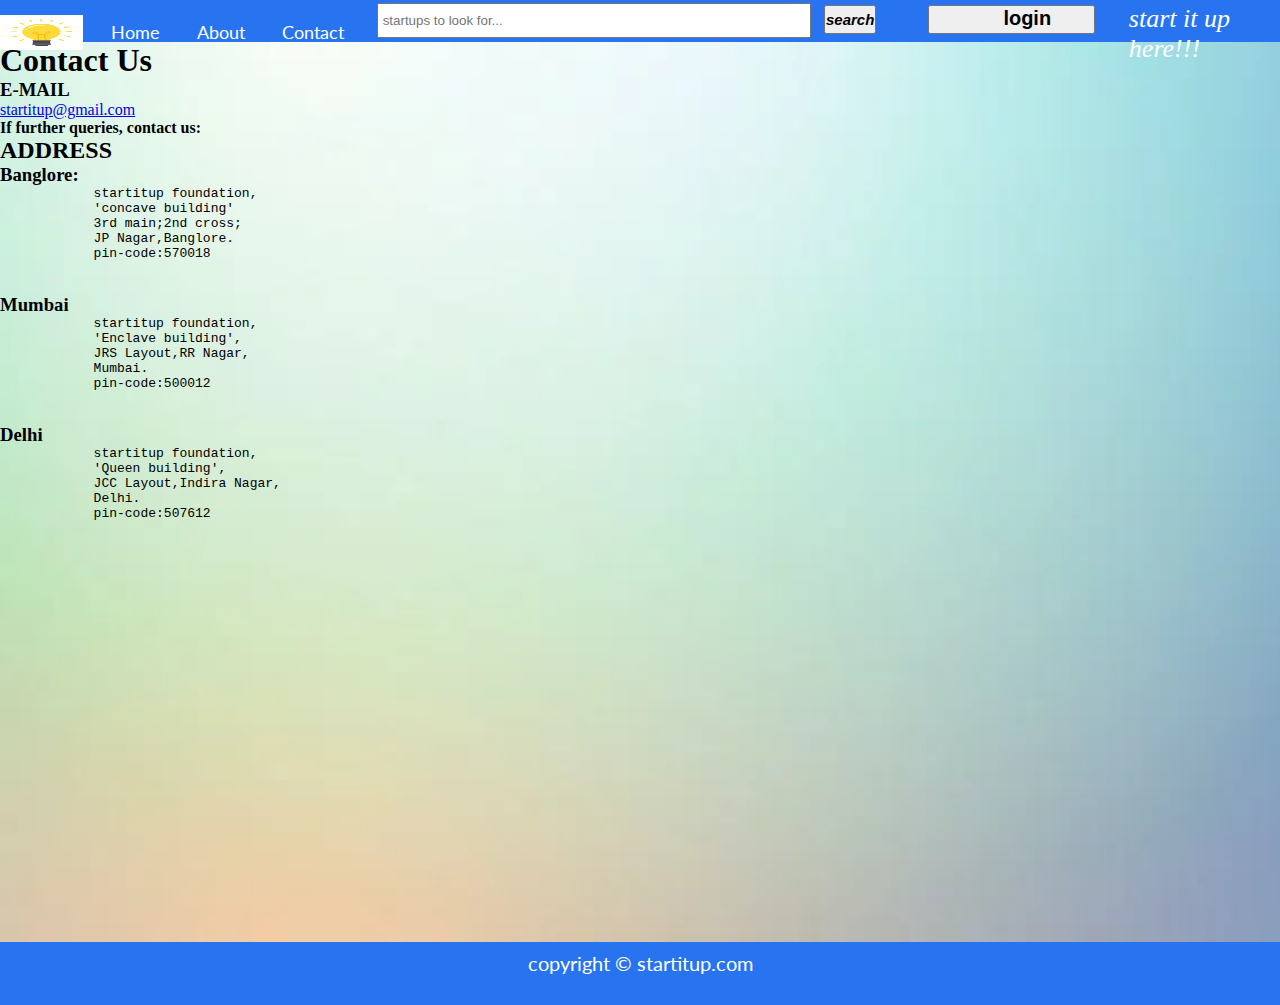
<file: contact.html>
<!DOCTYPE html>
<html lang="en">
<head>
    <meta charset="UTF-8">
    <meta http-equiv="X-UA-Compatible" content="IE=edge">
    <meta name="viewport" content="width=device-width, initial-scale=1.0">
    <title>contact</title>
    <link rel="stylesheet" href="css/contact.css">
    <link rel="stylesheet" href="css/style.css">
</head>
<header>
    <nav>
        <div class="logo">
            <img src="bulb1.png" alt="">
        </div>
        <ul>
            <li> <a href="home.html" target="_blank"> home </a></li>
            <li><a href="about.html" target="_blank">about</a></li>
            <li><a href="contact.html" target="_blank">contact</a></li>
        </ul>
        <div class="searchbar">
            <input type="text" placeholder=" startups to look for...">
            <button class="ispedaba"> <a href="investor.html" target="_blank">search</a></button>
            <button class="login"> <a href="login.html" target="_blank">  login </a> </button>
            <p class="quote">start it up here!!!</p>
        </div>

    </nav>


</header>

<body>
    <div class="container">
    <div class="contact">
        <h1><b>Contact Us</b></h1>
        <h3 class="mail"><b>E-MAIL</b></h3>
        <a href="mailto:startitup@gmail.com">startitup@gmail.com</a>
    
    <br>
    <div class="place">
        <h4><p class="further">If further queries, contact us:</p></h4>
        <h2><b>ADDRESS</b></h2>
        <h3 class="banglore"><b>Banglore:</b></h3>
        <pre class="add">
            startitup foundation,
            'concave building'
            3rd main;2nd cross;
            JP Nagar,Banglore.
            pin-code:570018
        </pre>
        <br>
        <h3 class="mumbai"><b>Mumbai</b></h3>
        <pre class="ask">
            startitup foundation,
            'Enclave building',
            JRS Layout,RR Nagar,
            Mumbai.
            pin-code:500012
        </pre>
        <br>
        <h3 class="delhi"><b>Delhi</b></h3>
        <pre class="ask">
            startitup foundation,
            'Queen building',
            JCC Layout,Indira Nagar,
            Delhi.
            pin-code:507612
        </pre>
    </div>
</div>

<footer>
    <p class="lastmei"> copyright &copy; startitup.com</p>
</footer>
</body>
</html>
</file>
<file: css/contact.css>
*{
    margin: 0;
    padding: 0;
}
.contact{
    background-image:url("../white.jpg") ;
    background-size: cover;
    min-height: 100vh;
}
</file>
<file: css/style.css>
@import url('https://fonts.googleapis.com/css2?family=Lato:wght@900&display=swap');
@import url('https://fonts.googleapis.com/css2?family=DynaPuff:wght@500&display=swap');
@import url('https://fonts.googleapis.com/css2?family=Prompt:wght@500&display=swap');
@import url('https://fonts.googleapis.com/css2?family=Fjalla+One&display=swap');
@import url('https://fonts.googleapis.com/css2?family=Pacifico&display=swap');
@import url('https://fonts.googleapis.com/css2?family=Kalam&display=swap');
@import url('https://fonts.googleapis.com/css2?family=Rancho&display=swap');
@import url('https://fonts.googleapis.com/css2?family=Kavivanar&display=swap');


* {
    margin: 0;
    padding: 0;
}

header {
    background-color: #2874f0;
    height: 42px;
}

nav {
    display: flex;
}

.logo {
    display: flex;
    align-items: center;
}

.logo img {
    height: 35px;
   margin: -1px 14px 5px 0px;
         width: 83px;

}



nav ul {
    display: flex;
    text-transform: capitalize;
    align-items: center;

    list-style-type: none;


}

nav ul li {
    display: flex;
    padding: 0px 23px 7px 14px;
    align-items: center;
    font-family: 'Lato', sans-serif;
    color: white;
    font-size: 18px;

}

nav ul li a {
    color: white;
    text-decoration: none;
}

nav ul li a:hover {
    color: red;
    font-size: 20px;
    font-weight: bolder;

}

.searchbar {
    width: 1500px;
    display: flex;
}



.searchbar input {
    width: 495px;
    height: 31px;
    margin: 3px 0px 10px 10px;
}

.ispedaba {
    height: 29px;
    margin: 5px -56px 0px 13px;
    width: 58px;
    font-size: 15px;
    font-style: italic;
    font-weight: bolder;
    cursor: pointer;
}

.ispedaba a{
    text-decoration: none;
    color: black;
    
}

.ispedaba:hover {
    font-weight: bolder;
    font-size: 15px;
    color: crimson;
}

.login {
    margin: 5px 0px 11px 108px;
    display: flex;
    width: 180px;
    height: 29px;
    align-items: center;
    padding: 1px 0px 3px 73px;
    font-size: 20px;
    font-weight: bolder;
}

.login a{
  text-decoration: none;
  color: black;
}

.login:hover {
    font-weight: bolder;
    color: red;
    font-size: 20px;
    cursor: pointer;
}

.quote {
    color: white;
    font-style: italic;
    margin: 4px 0px 7px 34px;
    font-size: 26px;
}

.quote:hover {
    color: red;
    font-weight: bolder;
}

.container {
    min-height: calc(100vh - 42px - 42px);
      
}

.progress{
    width: 100vw;
  height: 4px;
    background-color: red;
    animation: progressbar;
    animation-duration: 1s;
    animation-iteration-count: 1;
}

@keyframes progressbar {
    from{
        width: 0vw;
    }
     to{
        width: 100vw;
     }
    
}

.heading1{
    background-image: url("../farmer.jpg");
   
    /* background-attachment: scroll; */

    background-size: cover;
   
}

.ahead{
    text-transform: capitalize;
    display: flex;
    justify-content: center;
    font-family: 'Prompt', sans-serif;
}

.with{
    text-transform: capitalize;
    display: flex;
    justify-content: center;
    font-family: 'Prompt', sans-serif;
}

.up{
    text-transform: capitalize;
    display: flex;
    justify-content: center;
    font-family: 'DynaPuff', cursive;
    font-size: 64px;
}


.idea{
    display: flex;
    justify-content: center;
    font-family: 'Fjalla One', sans-serif;
}

.investors{
    display: flex;
    justify-content: center;
    font-family: 'Fjalla One', sans-serif;
}

.startit{
    font-size: 24px;
    font-family: 'Pacifico', cursive;
}

.fundyour{
       background-image: url(../bulb1.png);

}
.whowill{
    display: flex;
    justify-content: center;
    font-size: 43px;
text-transform: capitalize;
}

.weare{
    display: flex;
    justify-content: center;
    font-size: 43px;
text-transform: capitalize;
}

.quickfix{
    font-weight: bolder;
    font-size: 23px;
    font-family: 'Kalam', cursive;
    background-image: url(../white.jpg);
    background-size: cover;

}

.cii{
    display: flex;
    justify-content: center;
    font-size: 45px;
    text-transform: capitalize;
    font-family: 'Rancho', cursive;
}
.catalyst{
  
    font-size: 30px;
    text-transform: capitalize;
}

.goahead{
    font-size: 25px;
    font-family: 'Kavivanar', cursive;
    font-family: 'Kalam', cursive;
    font-weight: bold;
}
.actasamediator{
    font-size: 30px;
    text-transform: capitalize;
}

.inv{ font-size: 30px;
    text-transform: capitalize;}

    .weprovide{
        font-size: 23px;
        font-family: 'Kavivanar', cursive;
        font-family: 'Kalam', cursive;
        font-weight: bold;
    }

    .donate{
        display: flex;
        justify-content: center;
        color: red;
        font-size: 23px;
    }

    .canfund{
        font-size: 23px;
        font-family: 'Kavivanar', cursive;
        font-family: 'Kalam', cursive;
        font-weight: bold;
    }

    .rec{
        font-size: 30px;
        text-transform: capitalize;
    }

    .alwaysdo{
        font-size: 23px;
        display: flex;
        justify-content: center;
        color: red;
    }
   .program{
    font-size: 23px;
    font-family: 'Kavivanar', cursive;
    font-family: 'Kalam', cursive;
    font-weight: bold;
   }
    
.apply1{
    display: flex;
    text-transform: capitalize;
    font-size: 15px;
    background-image: url(../bulb.jpg);
}
.apply1:hover{
  
    font-weight: bolder;
    color: red;
}
.apply{
    margin: -17px 0px 14px 913px;
      width: 254px;
    height: 55px;
       font-size: 32px;
       cursor: pointer;
       color: #2874f0;
       text-transform: capitalize;

}

.apply a{
    text-decoration: none;
    color:#2874f0;
   
}

.apply:hover{
    color: red;
    background-color: aliceblue;

}
.white1{
    background-image: url(../white1.jpg);
    background-size: cover;
}







footer{
    height: 7vh;

    background-color: #2874f0;
    color: white;
    font-family: 'Lato', sans-serif;

 
 
}

.lastmei {
    height: 42px;
    display: flex;
    align-items: center;
    justify-content: center;
    font-size: 20px;
}

.lastmei:hover {
    color: red;
    font-style: italic;
    font-weight: bold;
}
</file>
